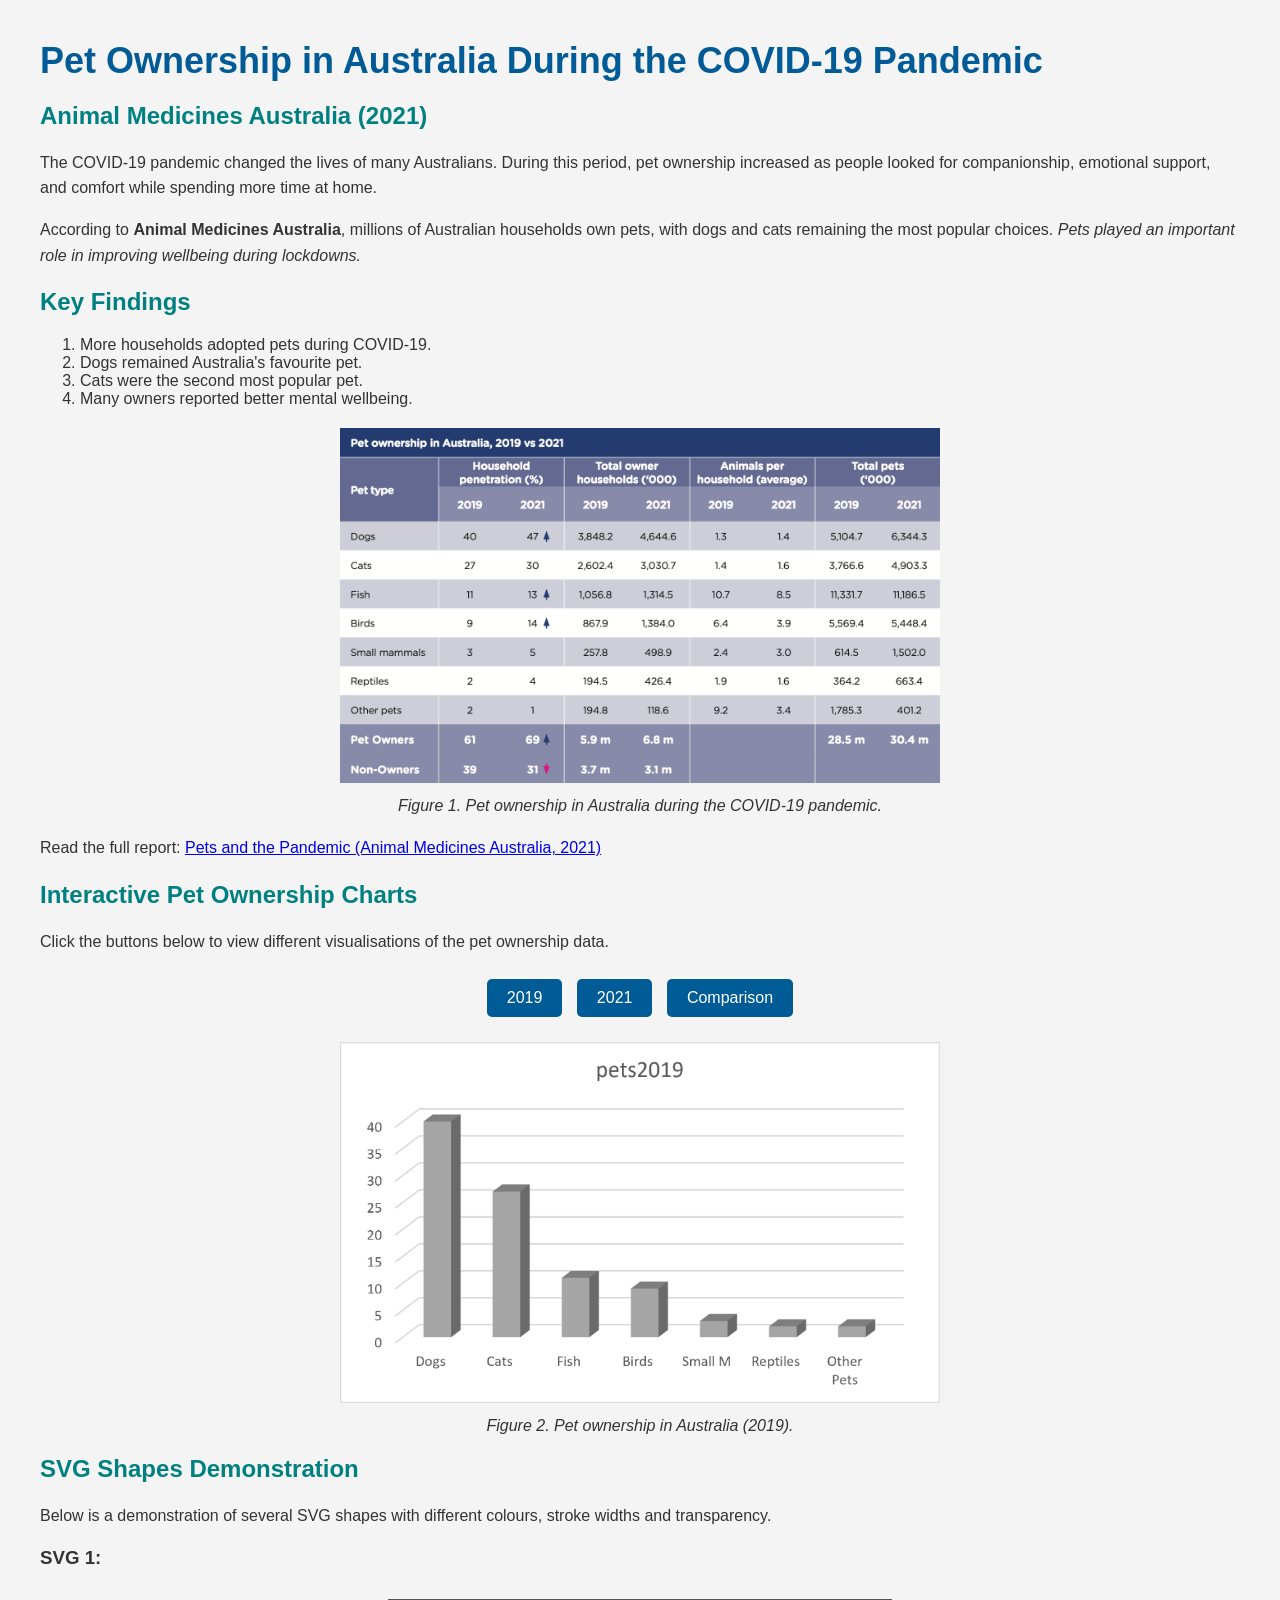
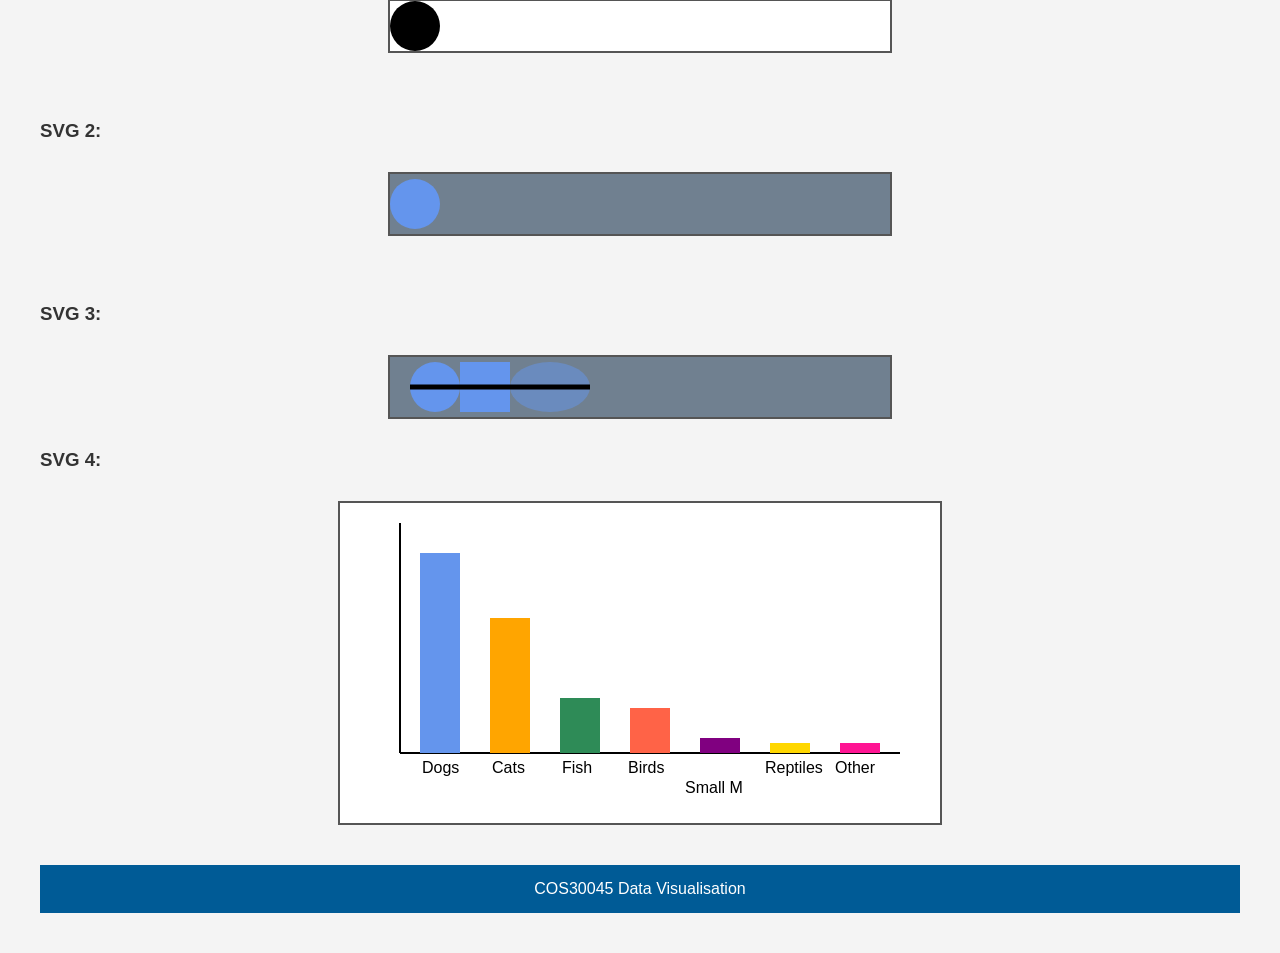
<file: lab1/index.html>
<!DOCTYPE html>
<html lang="en">

<head>
	<meta charset="UTF-8"/>
	<meta name="description"	content="Data Visualisation Exercise 1"/>
	<meta name="keywords"		  content="HTML, CSS"/>
	<meta name="author"			  content="Hitesh Kumar"/>

	<title>Task 1.1 HTML and CSS Demo Page</title>
	<link rel="stylesheet" href="style.css">

	<style>
	</style>

</head>


<body>

    <h1>Pet Ownership in Australia During the COVID-19 Pandemic</h1>

    <h2>Animal Medicines Australia (2021)</h2>

    <p>
        The COVID-19 pandemic changed the lives of many Australians. During this
        period, pet ownership increased as people looked for companionship,
        emotional support, and comfort while spending more time at home.
    </p>

    <p>
        According to <strong>Animal Medicines Australia</strong>, millions of
        Australian households own pets, with dogs and cats remaining the most
        popular choices. <em>Pets played an important role in improving wellbeing
        during lockdowns.</em>
    </p>

    <h2>Key Findings</h2>

    <ol>
        <li>More households adopted pets during COVID-19.</li>
        <li>Dogs remained Australia's favourite pet.</li>
        <li>Cats were the second most popular pet.</li>
        <li>Many owners reported better mental wellbeing.</li>
    </ol>

    <figure>
        <img src="pet_ownership_in_australia_table.png"
             alt="Pet ownership statistics in Australia">

        <figcaption>
            Figure 1. Pet ownership in Australia during the COVID-19 pandemic.
        </figcaption>
    </figure>

    <p>
        Read the full report:
        <a href="https://animalmedicinesaustralia.org.au/wp-content/uploads/2021/08/AMAU005-PATP-Report21_v1.41_WEB.pdf" target="_blank">
            Pets and the Pandemic (Animal Medicines Australia, 2021)
        </a>
    </p>
<h2>Interactive Pet Ownership Charts</h2>

<p>
    Click the buttons below to view different visualisations of the pet ownership data.
</p>

<div class="button-container">
    <button onclick="showChart(
        'chart2019.png',
        'Figure 2. Pet ownership in Australia (2019).',
        'Bar chart showing pet ownership in Australia in 2019.')">
        2019
    </button>

    <button onclick="showChart(
        'chart2021.png',
        'Figure 3. Pet ownership in Australia (2021).',
        'Bar chart showing pet ownership in Australia in 2021.')">
        2021
    </button>

    <button onclick="showChart(
        'chartComparison.png',
        'Figure 4. Comparison of pet ownership in 2019 and 2021.',
        'Comparison chart of pet ownership in Australia between 2019 and 2021.')">
        Comparison
    </button>
</div>

<figure>
    <img
        id="chartImage"
        src="chart2019.png"
        alt="Bar chart showing pet ownership in Australia in 2019">

    <figcaption id="chartCaption">
        Figure 2. Pet ownership in Australia (2019).
    </figcaption>
</figure>
<h2>SVG Shapes Demonstration</h2>

<p>
    Below is a demonstration of several SVG shapes with different colours,
    stroke widths and transparency.
</p>
<h3> SVG 1:</h3>
<svg width="500" height="50">

<circle cx="25", cy="25", r="25"/>

</svg>
<br>
<h3> SVG 2:</h3>
<svg width="500" height="60" style="background-color:slategrey;">

<circle cx="25", cy="30", r="25" fill="cornflowerblue" />

</svg>

<br>
<h3> SVG 3:</h3>
<svg width="500" height="60" style="background-color:slategrey;">

   <g transform="translate(20, 0)">
      <circle cx="25", cy="30", r="25" fill="cornflowerblue" />
      <rect x="50", y="5", width="50", height="50" fill="rgb(100, 149, 237)" />
      <ellipse cx="140" cy="30" rx="40" ry="25"
      fill="rgba(100, 149, 237, 0.5)" />
      <Line x1="0" y1="30" x2="180" y2="30" stroke="black"
      stroke-width="5" />
   </g>

</svg>
<h3> SVG 4: </h3>

<svg width="600" height="320">

 
    <line x1="60" y1="250" x2="560" y2="250"
          stroke="black" stroke-width="2"/>


    <line x1="60" y1="20" x2="60" y2="250"
          stroke="black" stroke-width="2"/>

 
    <rect x="80" y="50" width="40" height="200"
          fill="cornflowerblue"/>
    <text x="82" y="270">Dogs</text>


    <rect x="150" y="115" width="40" height="135"
          fill="orange"/>
    <text x="152" y="270">Cats</text>

 
    <rect x="220" y="195" width="40" height="55"
          fill="seagreen"/>
    <text x="222" y="270">Fish</text>


    <rect x="290" y="205" width="40" height="45"
          fill="tomato"/>
    <text x="288" y="270">Birds</text>

 
    <rect x="360" y="235" width="40" height="15"
          fill="purple"/>
    <text x="345" y="290">Small M</text>


    <rect x="430" y="240" width="40" height="10"
          fill="gold"/>
    <text x="425" y="270">Reptiles</text>

 
    <rect x="500" y="240" width="40" height="10"
          fill="deeppink"/>
    <text x="495" y="270">Other</text>

</svg>

    <footer>
        COS30045 Data Visualisation
    </footer>
<script src="script.js"></script>
</body></html>
</file>
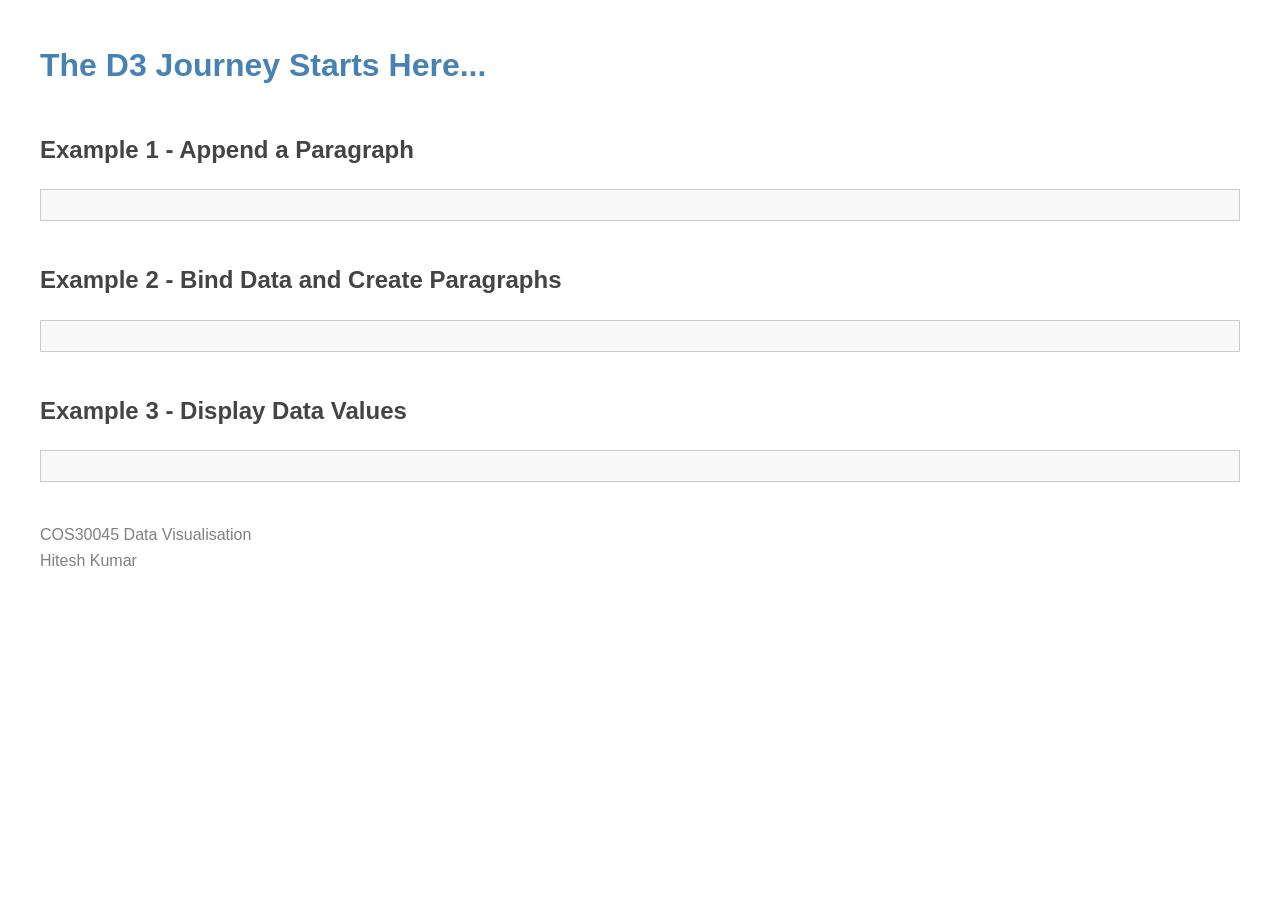
<file: lab2/index.html>
<!DOCTYPE html>
<html lang="en">

<head>
    <meta charset="UTF-8">
    <meta name="description" content="D3 Data Binding Examples">
    <meta name="keywords" content="HTML, D3, JavaScript">
    <meta name="author" content="Hitesh Kumar">

    <title>Lab 2 - D3 Data Binding</title>

    <script src="https://d3js.org/d3.v5.min.js"></script>

    <style>
        body {
            font-family: Arial, sans-serif;
            margin: 40px;
            line-height: 1.6;
        }

        h1 {
            color: steelblue;
        }

        h2 {
            color: #444;
            margin-top: 40px;
        }

        .example {
            border: 1px solid #ccc;
            padding: 15px;
            margin-bottom: 30px;
            background-color: #f9f9f9;
        }

        p {
            font-size: 18px;
            margin: 6px 0;
        }

        footer {
            color: grey;
            margin-top: 40px;
        }
    </style>
</head>

<body>

    <h1>The D3 Journey Starts Here...</h1>


    <h2>Example 1 - Append a Paragraph</h2>

    <div id="example1" class="example"></div>

    <script>

        // Example from Murray
        d3.select("#example1")
            .append("p")
            .text("New paragraph!");

    </script>

    <h2>Example 2 - Bind Data and Create Paragraphs</h2>

    <div id="example2" class="example"></div>

    <script>

        // Example from Murray
        var dataset = [14, 5, 26, 23, 9];

        d3.select("#example2")
            .selectAll("p")
            .data(dataset)
            .enter()
            .append("p")
            .text("New Paragraph");

    </script>
    <h2>Example 3 - Display Data Values</h2>

    <div id="example3" class="example"></div>

    <script>

        // Example from Murray
        var dataset = [14, 5, 26, 23, 9, 12, 5];

        d3.select("#example3")
            .selectAll("p")
            .data(dataset)
            .enter()
            .append("p")
            .style("color", function (d) {

                if (d > 20) {
                    return "red";
                } else {
                    return "black";
                }

            })
            .style("font-weight", function (d) {

                if (d > 20) {
                    return "bold";
                } else {
                    return "normal";
                }

            })
            .text(function (d, i) {

                if (d > 20) {
                    return "Warning: Joe watched " + d + " cat videos today. (i = " + i + ")";
                } else {
                    return "Joe watched " + d + " cat videos today. (i = " + i + ")";
                }

            });

        // Display bound data in browser console
        console.log(d3.selectAll("#example3 p"));

    </script>

    <footer>
        COS30045 Data Visualisation<br>
        Hitesh Kumar
    </footer>

</body>

</html>
</file>
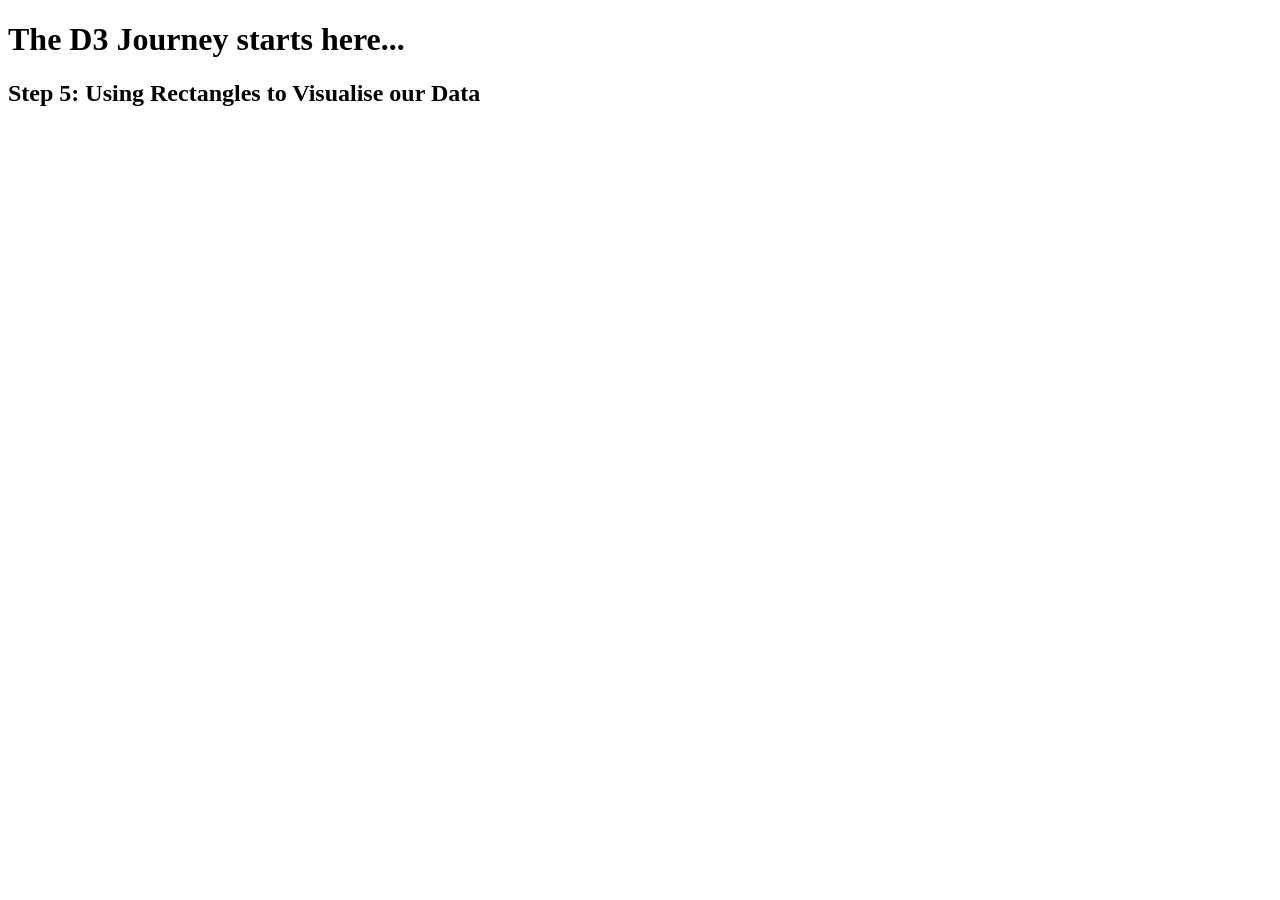
<file: lab2/barChart.html>
<!DOCTYPE html>
<html lang="en">
<head>
<meta charset="UTF-8"/>
<meta name="description"
content="Data Visualisation"/>
<meta name="keywords" content="HTML, CSS, D3"/>
<meta name="author" content="Hitesh Kumar"/>
<title>Task 2.1 D3 Data Binding</title>
<script src="https://d3js.org/d3.v5.min.js"></script>
</head> 
<body>
<h1>The D3 Journey starts here...</h1> 
<script>
//Example from Murray
var w = 500;
var h = 100;
var barPadding = 1;
var dataset = [14,5,26,23,9];

var svg = d3.select("body")
    .append("svg")
    .attr("width", w)
    .attr("height", h);

svg.selectAll("rect")
    .data(dataset)
    .enter()
    .append("rect")
    .attr("x", function(d, i) {
        return i * 21;
    })
    .attr("y", 0)
    .attr("width", (w / dataset.length) - barPadding)
    .attr("height", 100)
    .attr("x", function(d, i) {
        return i * (w / dataset.length);
    });
</script>
<h2>Step 5: Using Rectangles to Visualise our Data</h2>

<script>

// Example from Murray

var w = 500;
var h = 100;
var barPadding = 1;

var dataset = [14,5,26,23,9];

var svg = d3.select("body")
    .append("svg")
    .attr("width", w)
    .attr("height", h);

svg.selectAll("rect")
    .data(dataset)
    .enter()
    .append("rect")
    .attr("x", function(d, i) {
        return i * (w / dataset.length);
    })
.attr("y", 0)
.attr("height", function(d) {
    return d * 4;
})
    .attr("width", (w / dataset.length) - barPadding)
    .attr("fill", "steelblue");

</script>
</body>
</html>
</file>
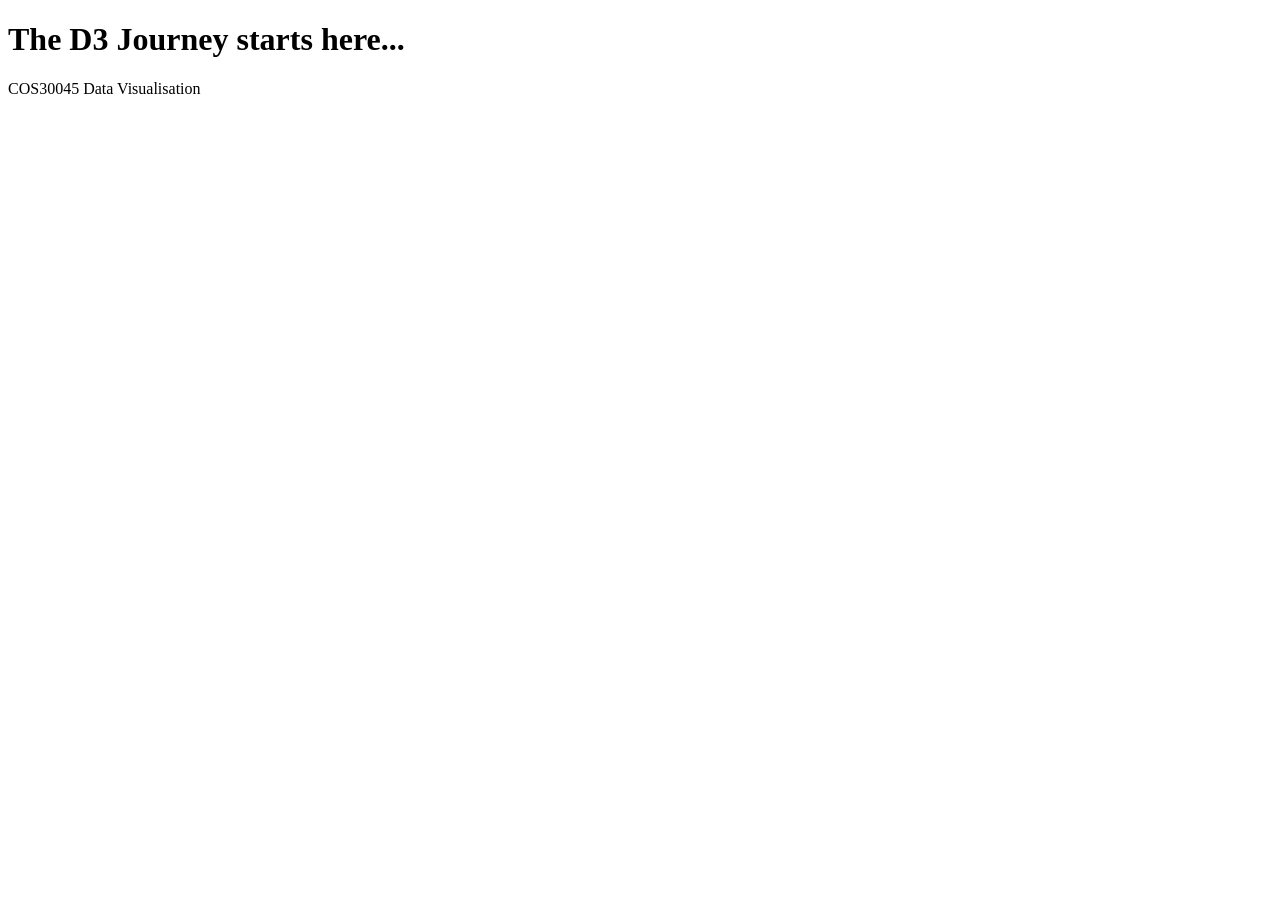
<file: lab2/csvConnection.html>
<!DOCTYPE html>
<html lang="en">

<head>
    <meta charset="UTF-8"/>
    <meta name="description" content="Data Visualisation"/>
    <meta name="keywords" content="HTML, CSS, D3"/>
    <meta name="author" content="Hitesh Kumar"/>

    <title>Task D3 CSV Bar Chart</title>

    <script src="https://d3js.org/d3.v5.min.js"></script>
    <script src="script.js"></script>
</head>

<body>

<h1>The D3 Journey starts here...</h1>

<div id="chart"></div>

<footer>
    COS30045 Data Visualisation
</footer>

</body>

</html>
</file>
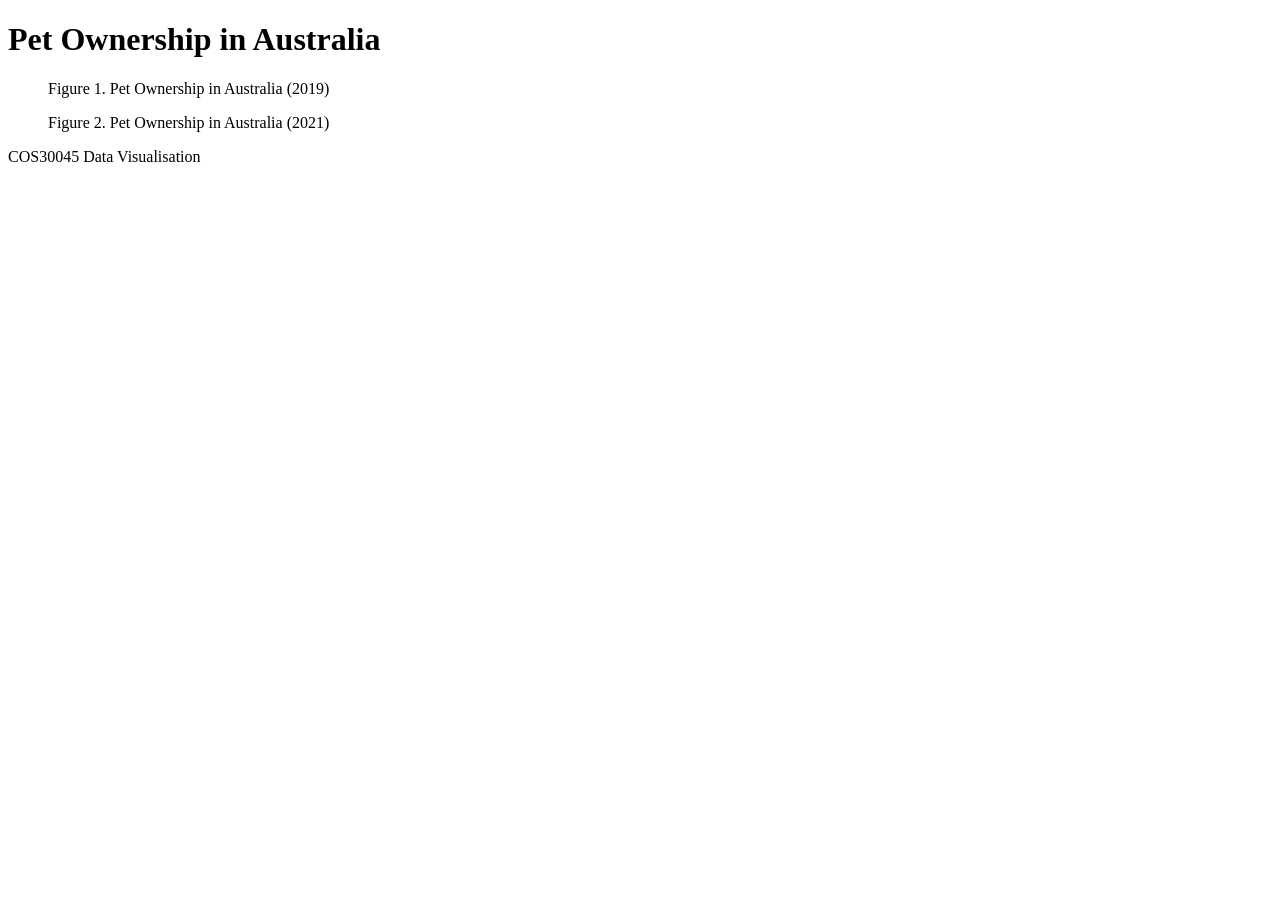
<file: lab2/petData.html>
<!DOCTYPE html>
<html lang="en">

<head>
    <meta charset="UTF-8"/>
    <meta name="description" content="Data Visualisation"/>
    <meta name="keywords" content="HTML, CSS, D3"/>
    <meta name="author" content="Hitesh Kumar"/>

    <title>Task D3 CSV Bar Chart</title>

    <script src="https://d3js.org/d3.v5.min.js"></script>
</head>

<body>

<h1>Pet Ownership in Australia</h1>

<figure>
    <figcaption>Figure 1. Pet Ownership in Australia (2019)</figcaption>
    <div id="chart2019"></div>
</figure>

<figure>
    <figcaption>Figure 2. Pet Ownership in Australia (2021)</figcaption>
    <div id="chart2021"></div>
</figure>

<footer>
    COS30045 Data Visualisation
</footer>

<script>

var w = 500;
var h = 220;
var barPadding = 5;

d3.csv("pet_ownership.csv").then(function(data) {

    console.log(data);

    barChart(data, "#chart2019", "pets2019");
    barChart(data, "#chart2021", "pets2021");

});

function barChart(petOwnership, chartID, columnName) {

    var svg = d3.select(chartID)
        .append("svg")
        .attr("width", w)
        .attr("height", h);

    // Draw bars
    svg.selectAll("rect")
        .data(petOwnership)
        .enter()
        .append("rect")
        .attr("x", function(d, i) {
            return i * (w / petOwnership.length);
        })
        .attr("y", function(d) {
            return h - (d[columnName] * 4);
        })
        .attr("width", (w / petOwnership.length) - barPadding)
        .attr("height", function(d) {
            return d[columnName] * 4;
        })
        .attr("fill", function(d) {
            if (d[columnName] >= 30) {
                return "steelblue";
            } else {
                return "lightblue";
            }
        });

    // Animal labels
    svg.selectAll(".label")
        .data(petOwnership)
        .enter()
        .append("text")
        .attr("class", "label")
        .text(function(d) {
            return d.animal;
        })
        .attr("x", function(d, i) {
            return i * (w / petOwnership.length) + 8;
        })
        .attr("y", h - 5)
        .attr("font-size", "10px");

    // Value labels
    svg.selectAll(".value")
        .data(petOwnership)
        .enter()
        .append("text")
        .attr("class", "value")
        .text(function(d) {
            return d[columnName];
        })
        .attr("x", function(d, i) {
            return i * (w / petOwnership.length) + 12;
        })
        .attr("y", function(d) {
            return h - (d[columnName] * 4) - 5;
        })
        .attr("font-size", "10px");
}

</script>

</body>

</html>
</file>
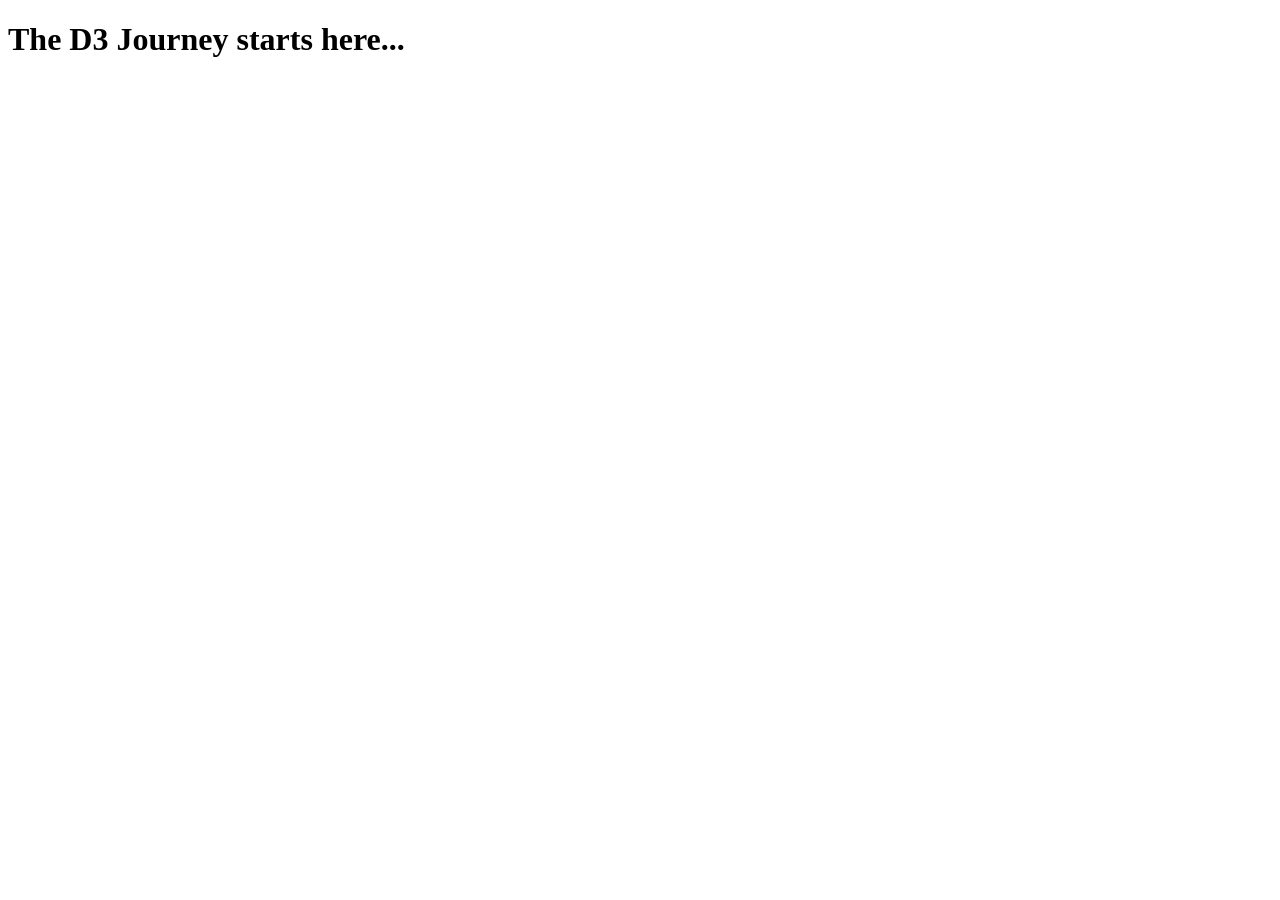
<file: lab2/scatter.html>
<!DOCTYPE html>
<html lang="en">

<head>
    <meta charset="UTF-8"/>
    <meta name="description" content="Data Visualisation"/>
    <meta name="keywords" content="HTML, CSS, D3"/>
    <meta name="author" content="Hitesh Kumar"/>

    <title>Task D3 Scatter Plot</title>

    <script src="https://d3js.org/d3.v5.min.js"></script>
</head>

<body>

<h1>The D3 Journey starts here...</h1>

<script>

// Example from Murray

var w = 500;
var h = 100;

var dataset = [
    [5,20],
    [480,90],
    [250,50],
    [100,33],
    [330,95],
    [410,12],
    [475,44],
    [25,67],
    [85,21],
    [220,88]
];

var svg = d3.select("body")
    .append("svg")
    .attr("width", w)
    .attr("height", h);

svg.selectAll("circle")
    .data(dataset)
    .enter()
    .append("circle")
    .attr("cx", function(d) {
        return d[0];
    })
    .attr("cy", function(d) {
        return d[1];
    })
    .attr("r", 5)
    .attr("fill", "slategrey");

// Add labels

svg.selectAll("text")
    .data(dataset)
    .enter()
    .append("text")
    .text(function(d) {
        return d[0] + "," + d[1];
    })
    .attr("x", function(d) {
        return d[0];
    })
    .attr("y", function(d) {
        return d[1];
    });

</script>

</body>

</html>
</file>
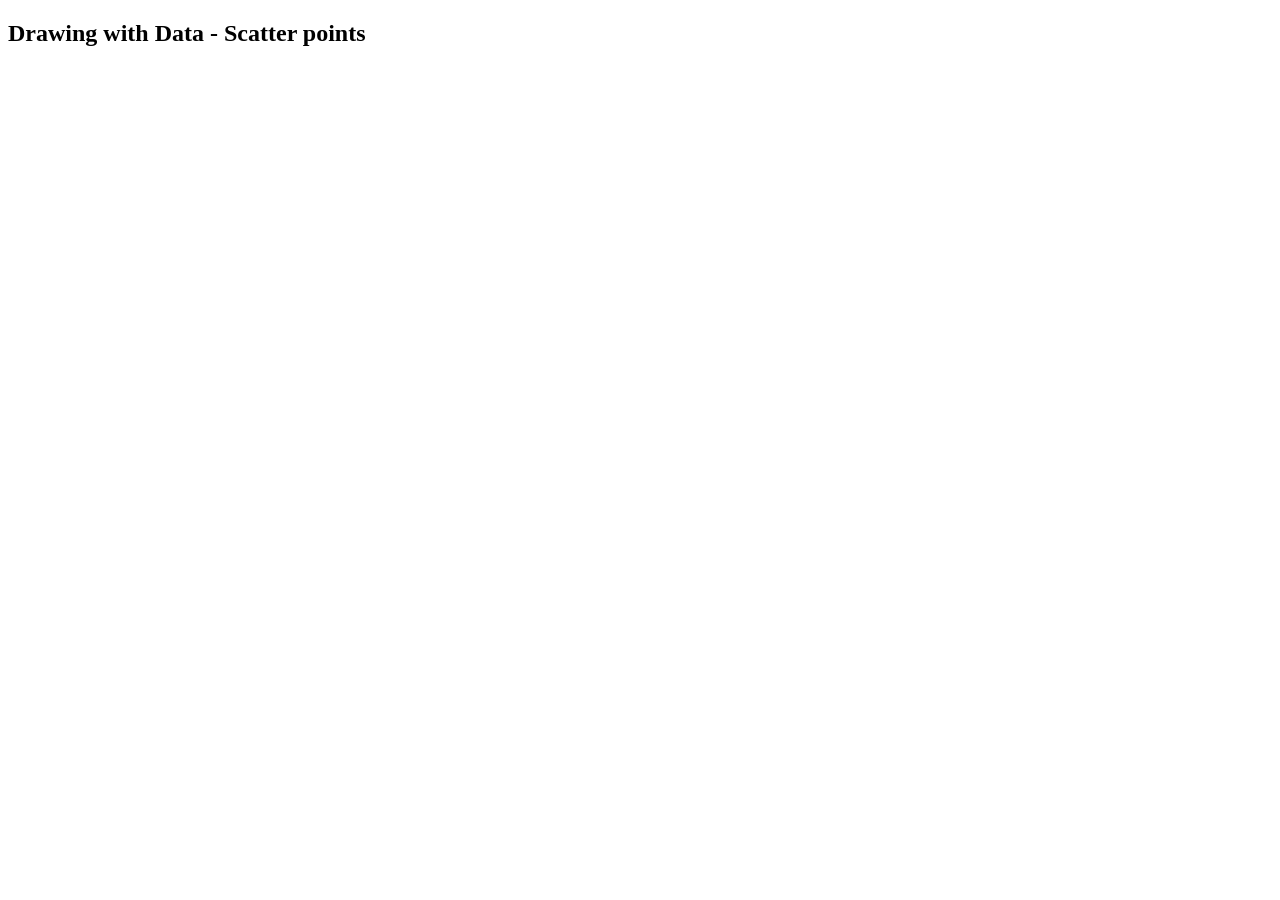
<file: lab3/scale.html>
<!DOCTYPE html>
<html lang="en">
<head>
    <meta charset="UTF-8">

    <title>Lab 3.4 D3 Scales</title>

    <script src="https://d3js.org/d3.v5.min.js"></script>
    <script src="scale.js" defer></script>
</head>

<body>
<h2> Drawing with Data - Scatter points </h2>
</body>
</html>
</file>
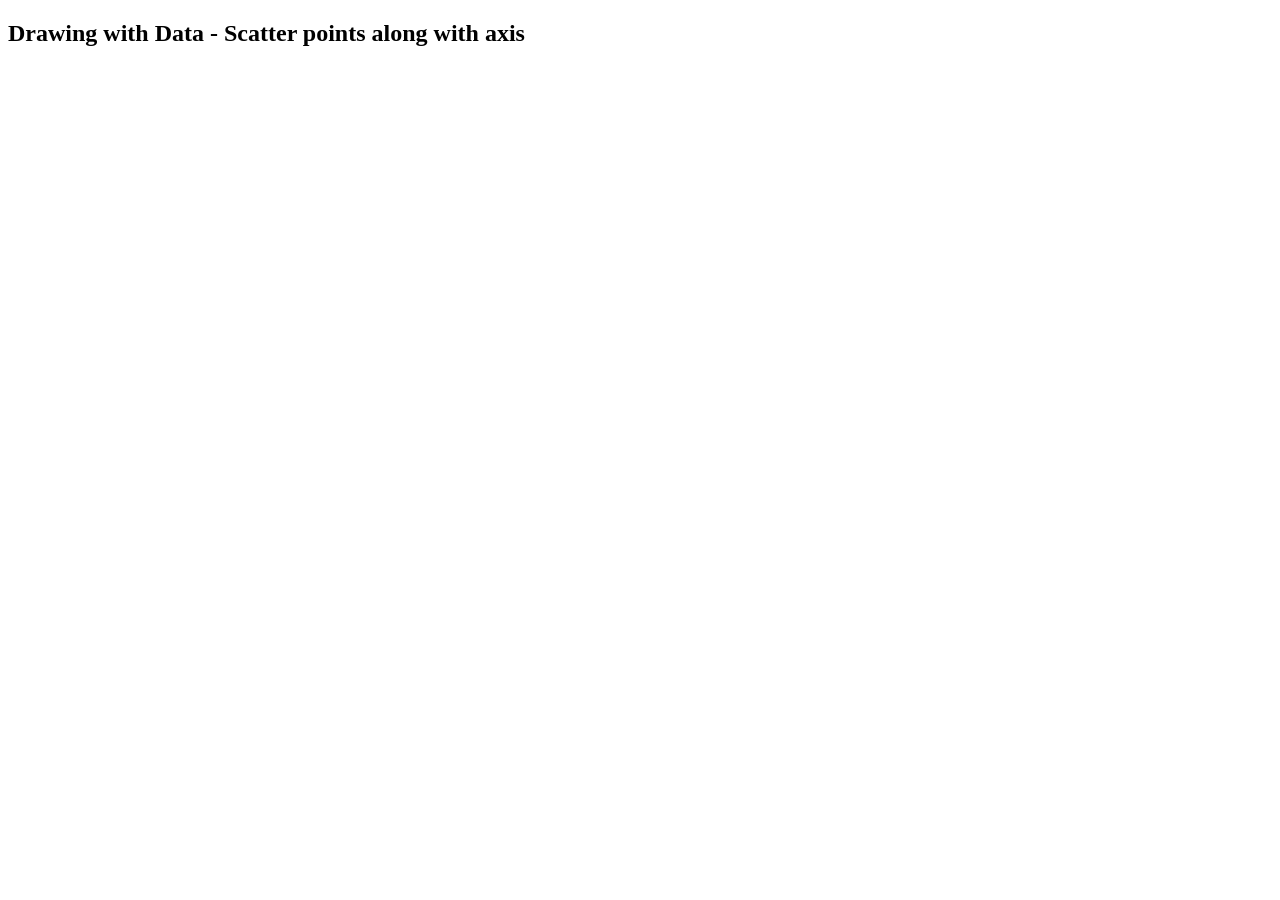
<file: lab3/scatterAxis.html>
<!DOCTYPE html>
<html lang="en">
<head>
    <meta charset="UTF-8">
    <title>Lab 3.5 D3 Scatter Plot with Axis</title>

    <script src="https://d3js.org/d3.v5.min.js"></script>
    <script src="scatterAxis.js" defer></script>
</head>

<body>
<h2> Drawing with Data - Scatter points along with axis </h2>
</body>
</html>
</file>
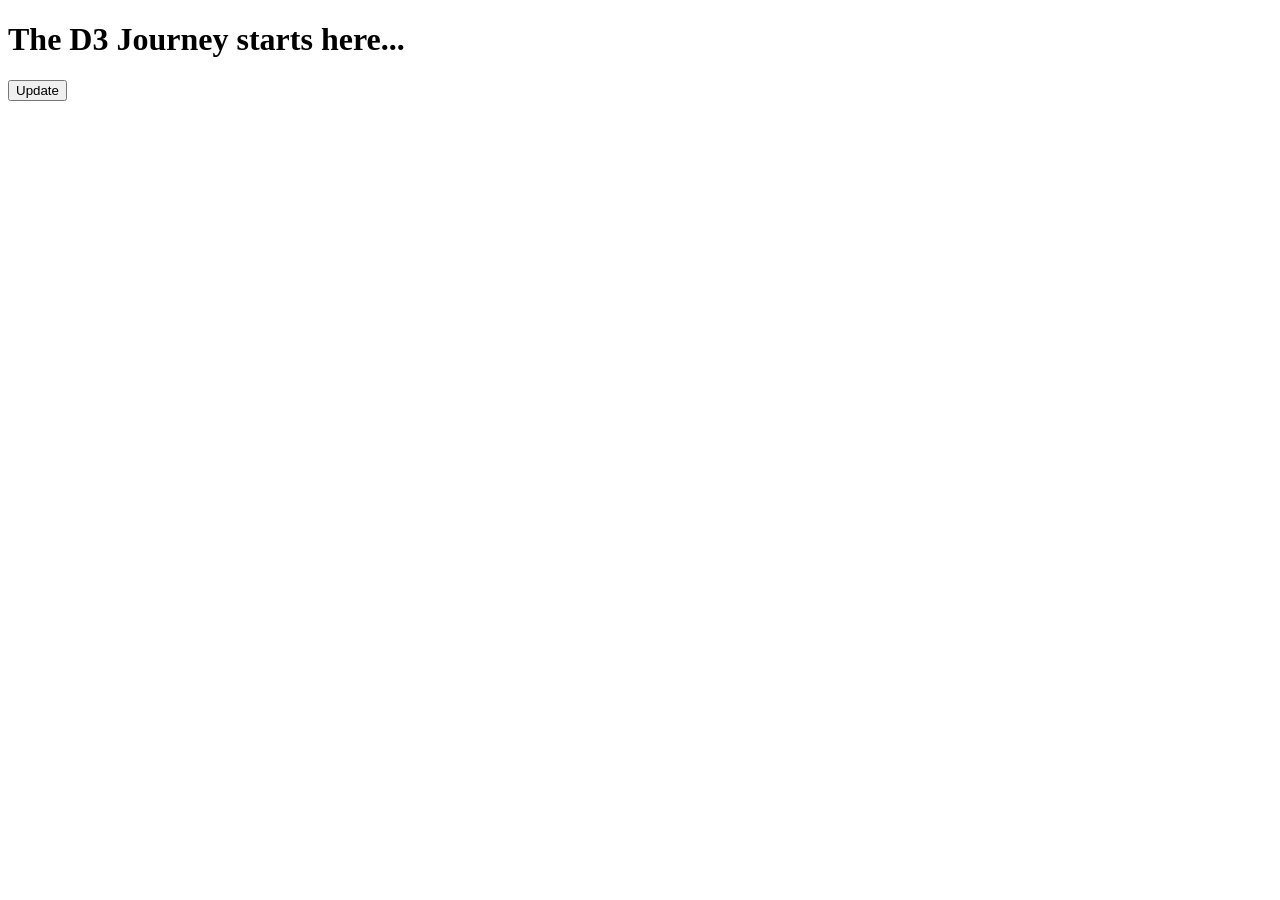
<file: lab5/lab5.html>
<!DOCTYPE html>
<html lang="en">
<head>
    <meta charset="UTF-8">
    <meta name="description" content="Data Visualisation">
    <meta name="keywords" content="HTML, CSS, D3">
    <meta name="author" content="Hitesh Kumar">
    <title>Lab 5 - Updating Data</title>

    <script src="https://d3js.org/d3.v5.min.js"></script>
    <script src="lab5.js" defer></script>
</head>

<body>
    <h1>The D3 Journey starts here...</h1>
<p><button>Update</button></p>
    
</body></html>
</file>
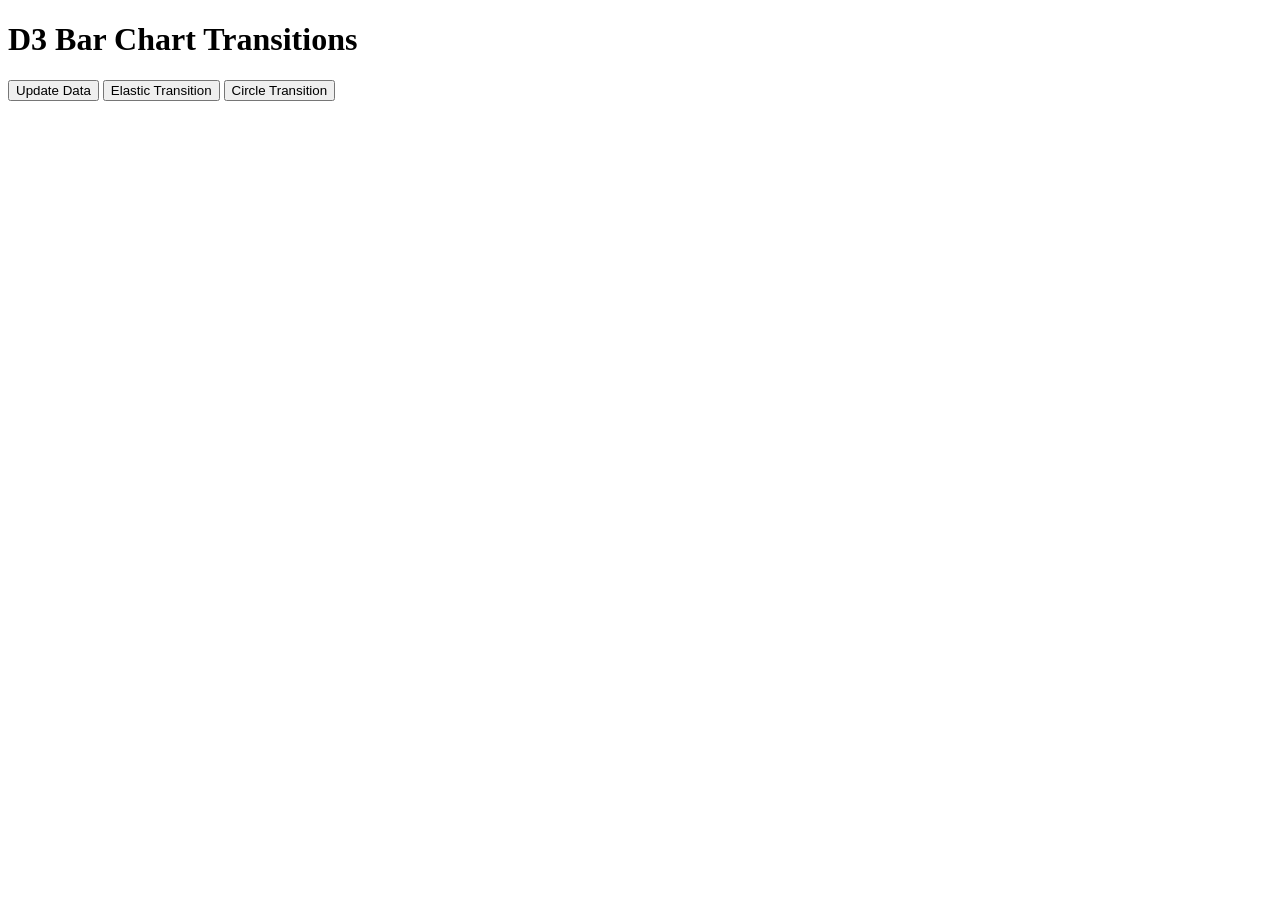
<file: lab5/lab5_2.html>
<!DOCTYPE html>
<html lang="en">
<head>
<meta charset="UTF-8">
<meta name="description" content="Data Visualisation">
<meta name="keywords" content="HTML, CSS, D3">
<meta name="author" content="Qurat Ul Ain Siddique">
<title>Lab 5.2 D3 Transitions</title>

<script src="https://d3js.org/d3.v5.min.js"></script>
</head>

<body>

<h1>D3 Bar Chart Transitions</h1>
<p><button id="update">Update Data</button>
<button id="elastic">Elastic Transition</button>
<button id="circle">Circle Transition</button>
</p>

<script src="lab5_2.js"></script>

</body>
</html>
</file>
<file: lab1/style.css>
body{
    font-family: Arial, sans-serif;
    margin:40px;
    background:#f4f4f4;
    color:#333;
}

h1{
    color:#005b96;
    font-size:36px;
    margin-bottom:10px;
}

h2{
    color:#008080;
    font-size:24px;
}

p{
    line-height:1.6;
}

figure{
    width:600px;
    margin:20px auto;
}

figure img{
    width:100%;
}

figcaption{
    font-style:italic;
    text-align:center;
    margin-top:10px;
}

footer{
    margin-top:40px;
    padding:15px;
    background:#005b96;
    color:white;
    text-align:center;
}

.button-container {
    margin: 20px 0;
    text-align: center;
}

.button-container button {
    background-color: #005b96;
    color: white;
    border: none;
    padding: 10px 20px;
    margin: 5px;
    border-radius: 5px;
    cursor: pointer;
    font-size: 16px;
}

.button-container button:hover {
    background-color: #008080;
}
svg{
    display:block;
    margin:30px auto;
    border:2px solid #555;
    background-color:#ffffff;
}

svg:hover{
    box-shadow:0 0 10px rgba(0,0,0,0.2);
}
</file>
